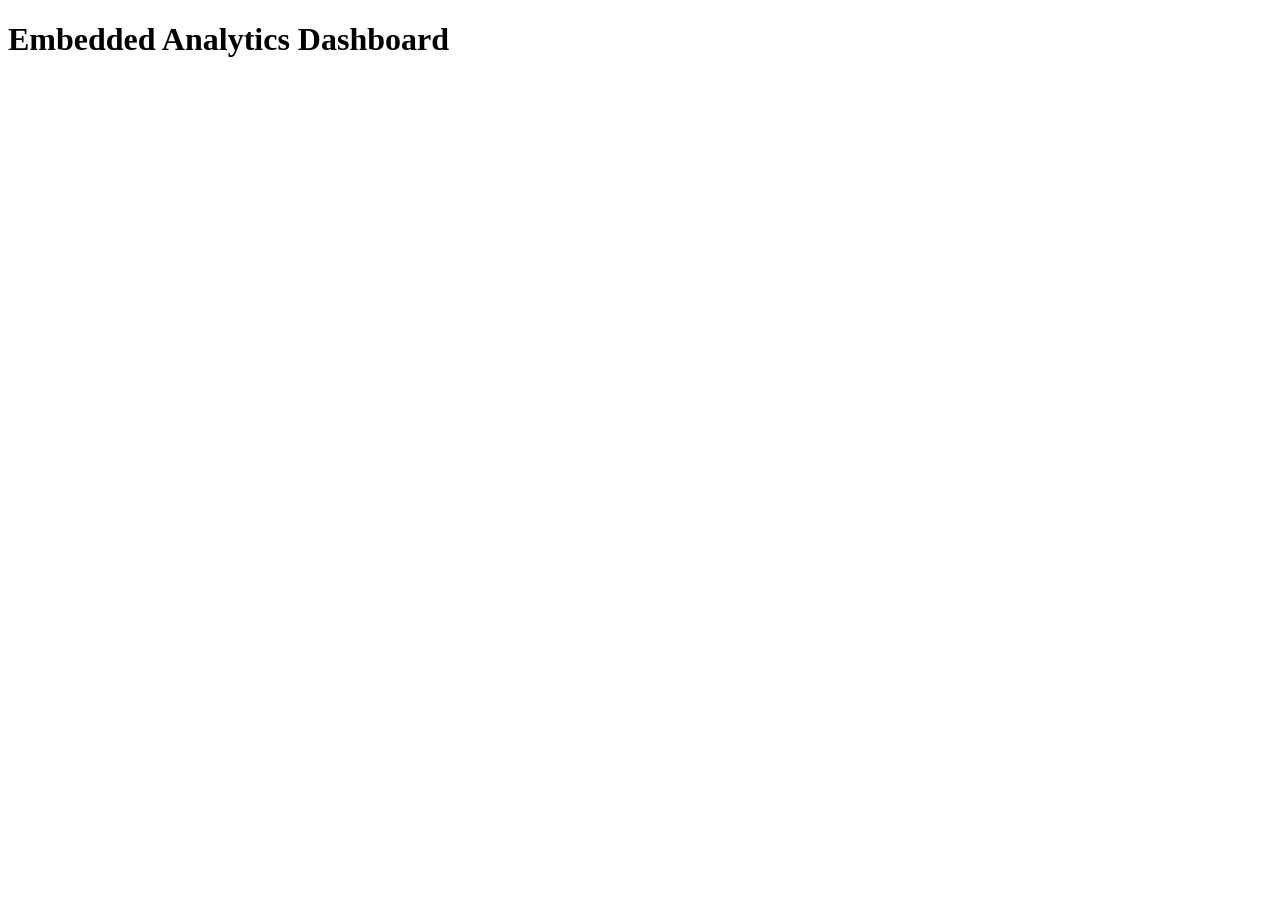
<file: templates/test.html>
<!DOCTYPE html>

<html>

<head>

  <title>SDK Test</title>

</head>

<body>

  <h1>Embedded Analytics Dashboard</h1>

  <div id="buildhub-dashboard"></div>

  <script src="http://127.0.0.1:5000/static/sdk/buildhub.js"></script>

  <script>

    BuildHub.init({

      apiKey: "bh_live_uVFRHoF9E67EpCo9C44KM5oeMq8l9H1tBURPVLPL7Xw",

      width: "100%",

      height: "750px"

    });

  </script>

</body>

</html>
</file>
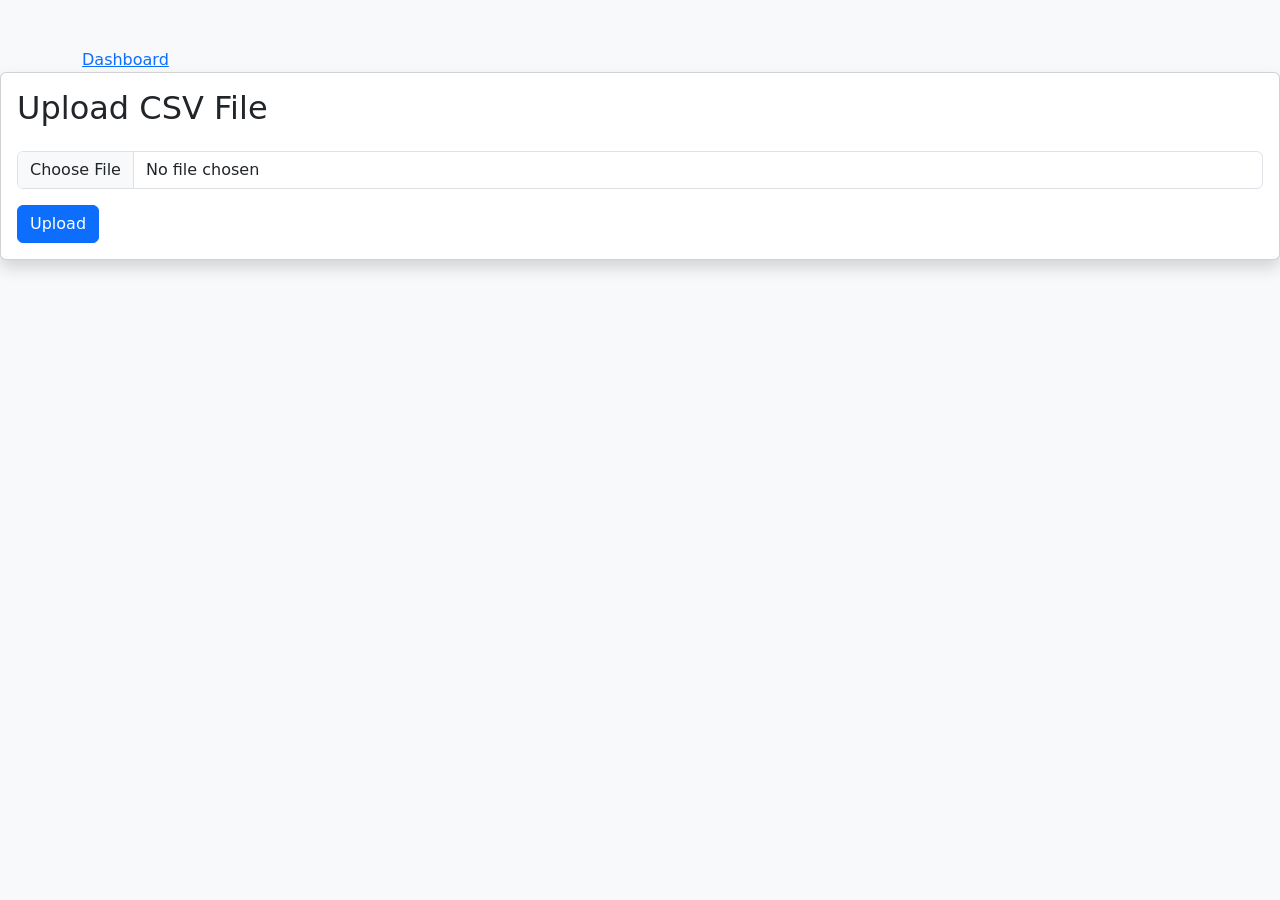
<file: templates/upload.html>
<!DOCTYPE html>
<html lang="en">

<head>

  <meta charset="UTF-8">

  <title>Upload CSV</title>

  <link href="https://cdn.jsdelivr.net/npm/bootstrap@5.3.3/dist/css/bootstrap.min.css" rel="stylesheet">

</head>

<body class="bg-light">
  <div class="top-header">



    <div class="container mt-5">
      <a href="/dashboard" class="back-btn">

        <i class="bi bi-arrow-left"></i>

        Dashboard

      </a>

    </div>

    <div class="card shadow">

      <div class="card-body">

        <h2 class="mb-4">

          Upload CSV File

        </h2>

        <form action="/upload" method="POST" enctype="multipart/form-data">

          <input type="file" class="form-control mb-3" name="csvfile" accept=".csv" required>

          <button class="btn btn-primary">

            Upload

          </button>

        </form>

      </div>

    </div>

  </div>

</body>

</html>
</file>
